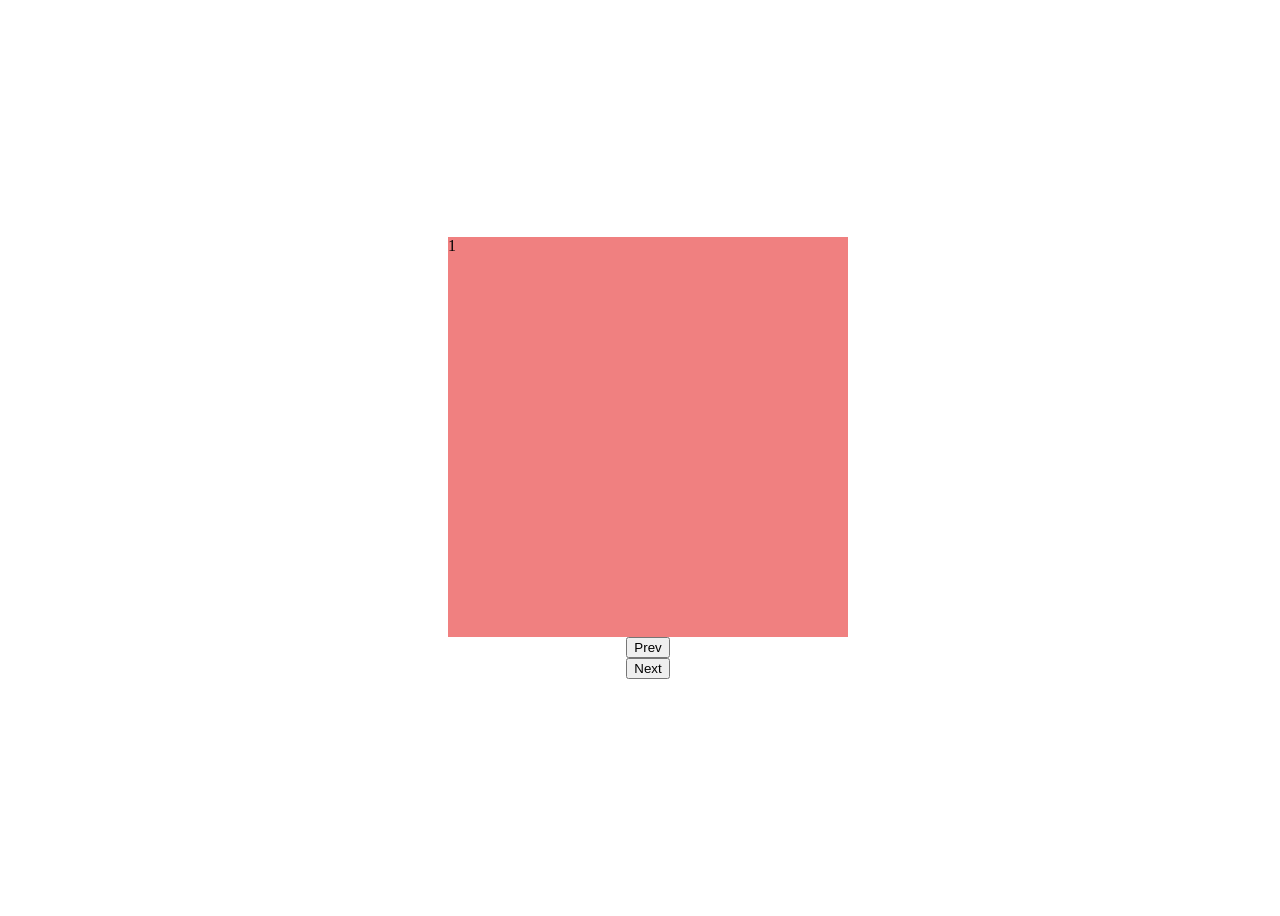
<file: dom/index.html>
<!DOCTYPE html>
<html lang="en">
<head>
    <meta charset="UTF-8">
    <meta http-equiv="X-UA-Compatible" content="IE=edge">
    <meta name="viewport" content="width=device-width, initial-scale=1.0">
    <title>Document</title>
    <style>
        body{
            width: 100%;
            height: 100vh;
            display: flex;
            flex-direction: column;
            align-items: center;
            justify-content: center;
        }
        .big {
            width: 400px;
            height: 400px;
            overflow: hidden;
        }
        .big .container {
            width: 400%;
            height: 100%;
            display: flex;
            position: relative;
            transition: all 1s;
          
        }
        .big .child{
            width: 100%;
            height: 100%;
            background-color: gray;
        }
    </style>
</head>
<body>
    <div class="big">
        <div class="container" id="slide">
            <div class="child" style="background-color: lightcoral;">1</div>
            <div class="child" style="background-color: lightgreen;">2</div>
            <div class="child" style="background-color: lightskyblue;">3</div>
            <div class="child" style="background-color: linen;">4</div>
        </div>
    </div>
    <button id="prev">Prev</button>
    <button id="back">Next</button>
    
    <script src="./app.js"></script>
</body>
</html>
</file>
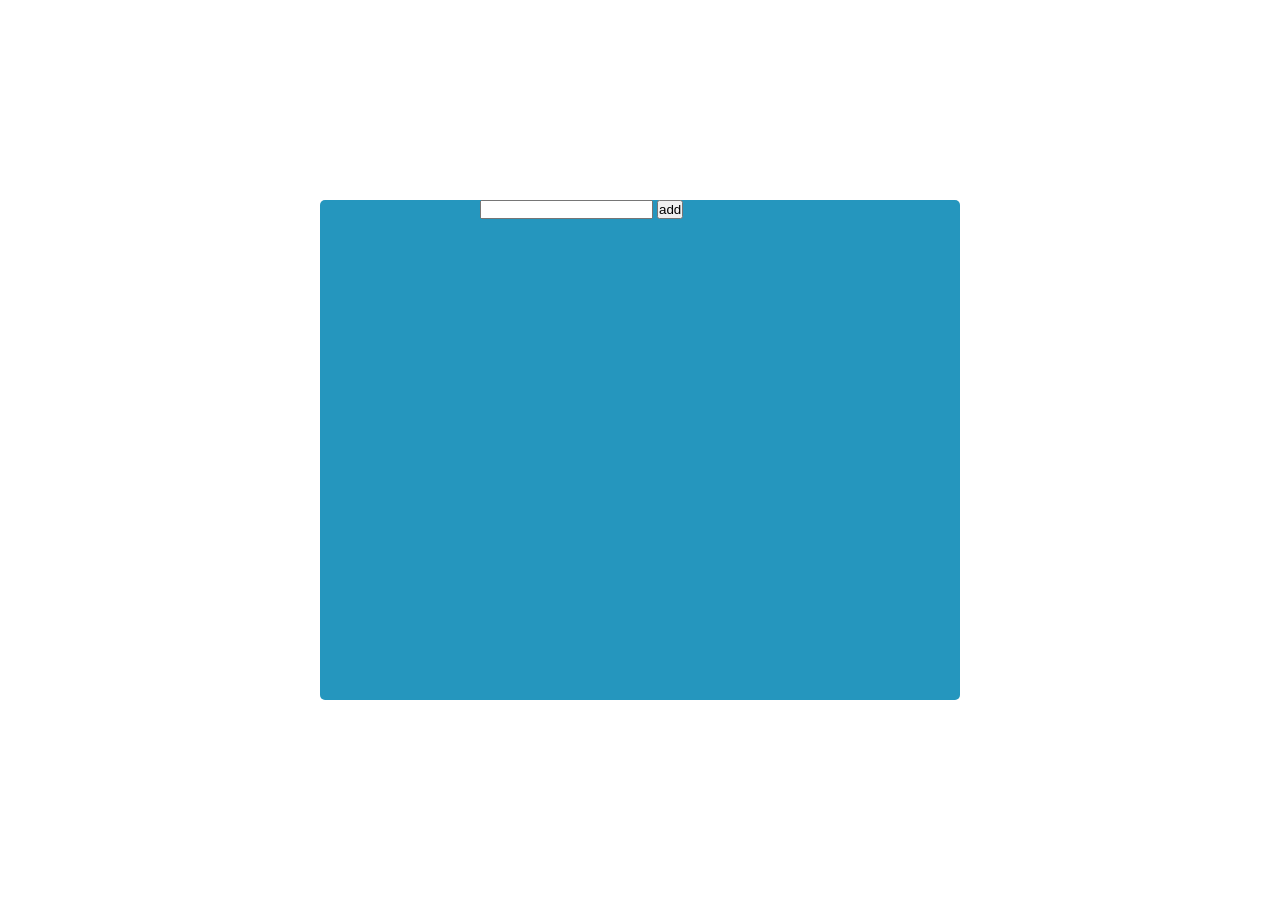
<file: ToDo/index.html>
<!DOCTYPE html>
<html lang="en">
<head>
    <meta charset="UTF-8">
    <meta http-equiv="X-UA-Compatible" content="IE=edge">
    <meta name="viewport" content="width=device-width, initial-scale=1.0">
    <link rel="stylesheet" href="https://cdnjs.cloudflare.com/ajax/libs/font-awesome/6.2.1/css/all.min.css" integrity="sha512-MV7K8+y+gLIBoVD59lQIYicR65iaqukzvf/nwasF0nqhPay5w/9lJmVM2hMDcnK1OnMGCdVK+iQrJ7lzPJQd1w==" crossorigin="anonymous" referrerpolicy="no-referrer" />
    <link rel="stylesheet" href="./style.css">
    <title>Document</title>
</head>
<body>
<div class="container">
    <div class="todoin">
        <input id="todoIn" type="text"  >
        <button id="addBtn">add</button>
    </div>
    
    <ul class="list-todo">

    </ul>
</div>
   


        <script src="./app.js"></script>
</body>
</html>
</file>
<file: ToDo/style.css>
*{
    margin: 0;
    padding: 0;
    box-sizing: border-box;
}
body{
    width: 100%;
    height: 100vh;
    display: flex;
    justify-content: center;
    align-items: center;
}
.container{
    width: 50%;
    height: 500px;
    display: flex;
    flex-direction: column;
    align-items: center;
    justify-content: flex-start;
    background-color: #2596be;
    border-radius: 5px;
    gap: 50px;
}
.container .todoin{
    width: 50%;
}
.container ul{
    width: 80%;

}
.container ul li{
    width: 80%;
    display: flex;
    justify-content: space-around;
}
.container ul li i{
    font-size: 20px;
}
.container ul li .check{
    background-color: red;
}
</file>
